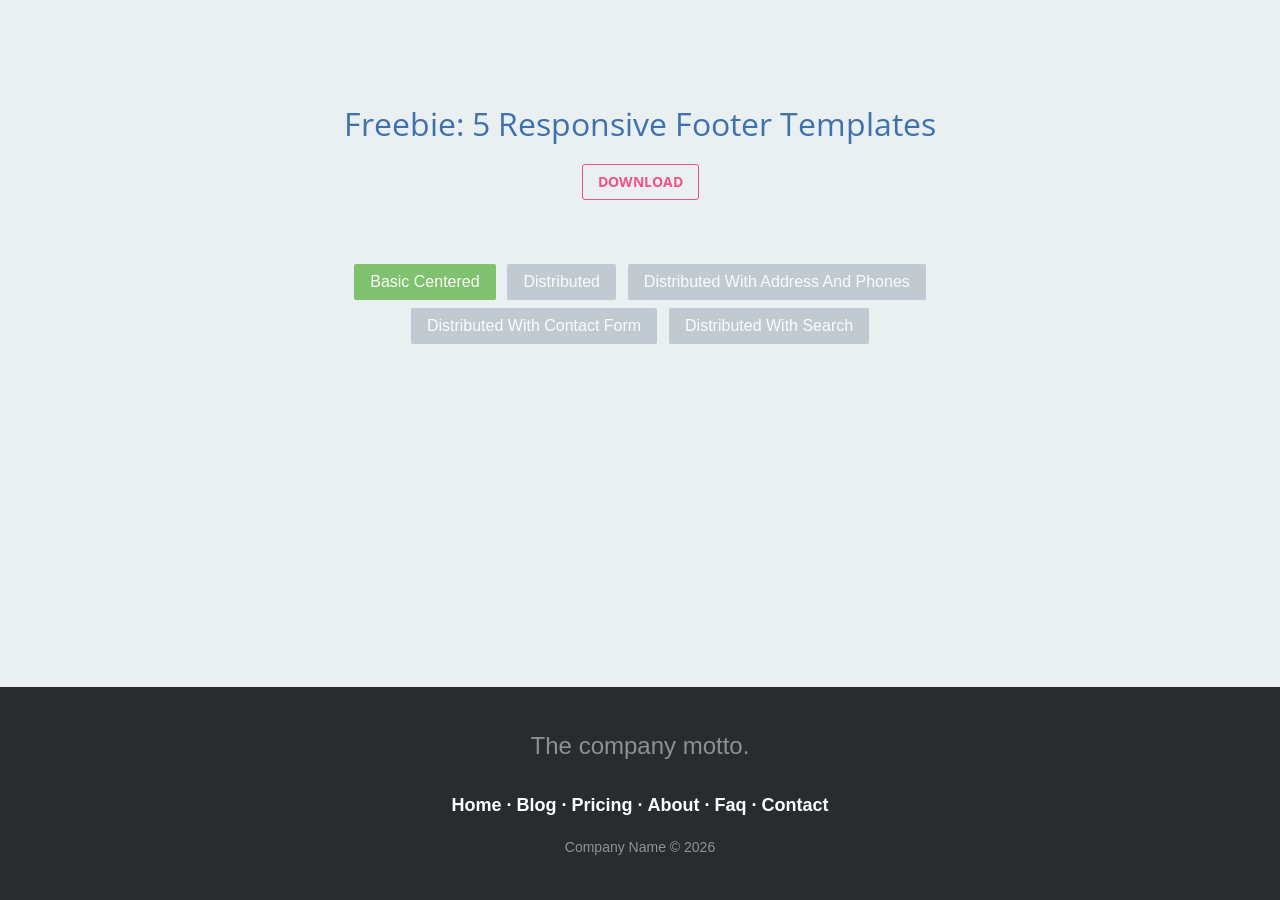
<file: index.html>
<!DOCTYPE html>
<html>

<head>

	<meta charset="utf-8">
	<meta http-equiv="X-UA-Compatible" content="IE=edge">
	<meta name="viewport" content="width=device-width, initial-scale=1">
	<meta name="keywords" content="footer, basic, centered, links" />

	<title>Basic, Centered Footer</title>

	<link rel="stylesheet" href="css/demo.css">
	<link rel="stylesheet" href="css/footer-basic-centered.css">

</head>

	<body>

		<header>

			<h1>Freebie: 5 Responsive Footer Templates</h1>
			<h2><a href="http://tutorialzine.com/2015/01/freebie-5-responsive-footer-templates/">Download</a></h2>

			<ul>
				<li><a href="index.html" class="active">Basic Centered</a></li>
				<li><a href="footer-distributed.html">Distributed</a></li>
				<li><a href="footer-distributed-with-address-and-phones.html">Distributed With Address And Phones</a></li>
				<li><a href="footer-distributed-with-contact-form.html">Distributed With Contact Form</a></li>
				<li><a href="footer-distributed-with-search.html">Distributed With Search</a></li>
			</ul>

		</header>

		<!-- The content of your page would go here. -->

		<footer class="footer-basic-centered">

			<p class="footer-company-motto">The company motto.</p>

			<p class="footer-links">
				<a href="#">Home</a>
				·
				<a href="#">Blog</a>
				·
				<a href="#">Pricing</a>
				·
				<a href="#">About</a>
				·
				<a href="#">Faq</a>
				·
				<a href="#">Contact</a>
			</p>

			<p class="footer-company-name">Company Name &copy; 2026</p>

		</footer>

	</body>

</html>
</file>
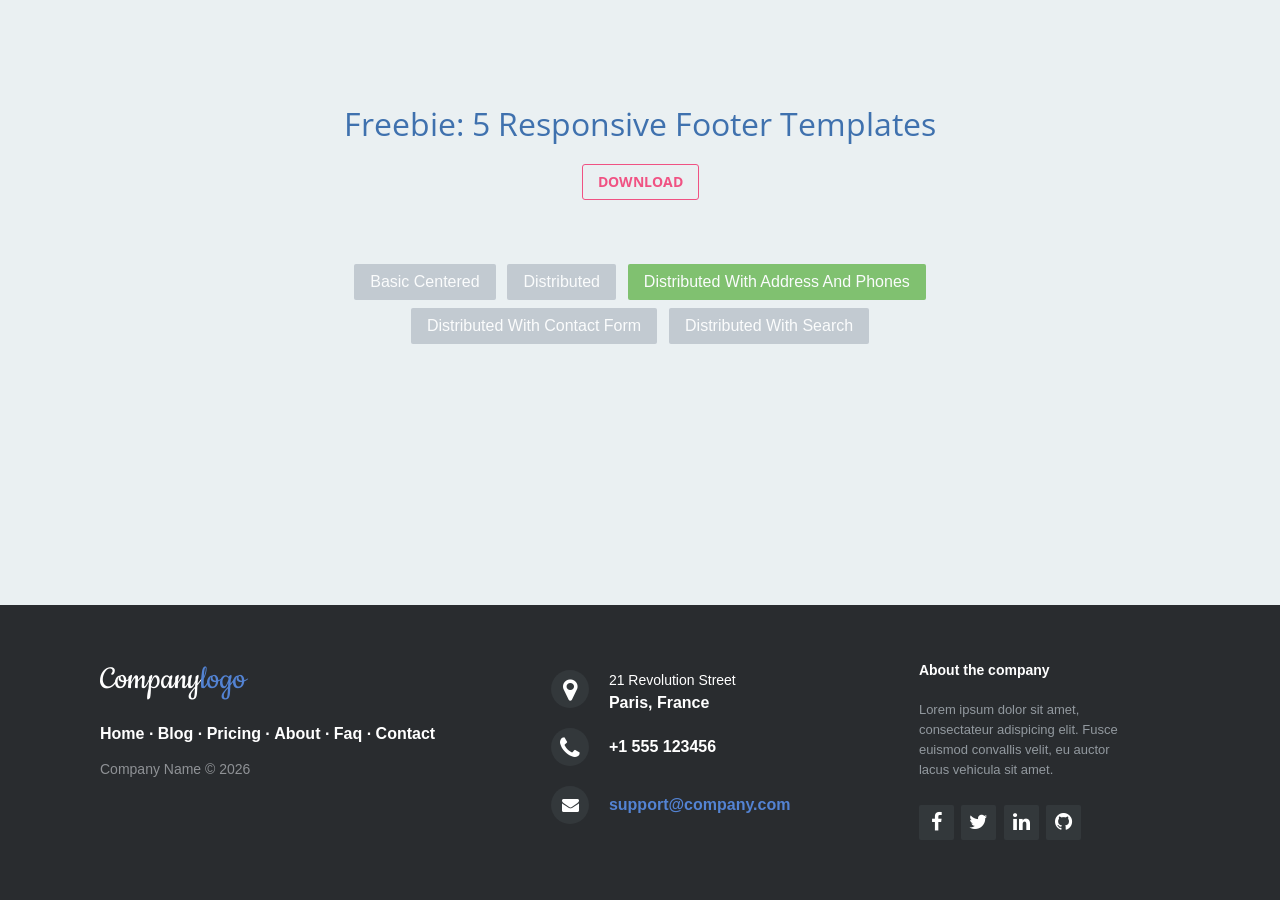
<file: footer-distributed-with-address-and-phones.html>
<!DOCTYPE html>
<html>

<head>

	<meta charset="utf-8">
	<meta http-equiv="X-UA-Compatible" content="IE=edge">
	<meta name="viewport" content="width=device-width, initial-scale=1">
	<meta name="keywords" content="footer, address, phone, icons" />

	<title>Footer With Address And Phones</title>

	<link rel="stylesheet" href="css/demo.css">
	<link rel="stylesheet" href="css/footer-distributed-with-address-and-phones.css">
	
	<link rel="stylesheet" href="http://maxcdn.bootstrapcdn.com/font-awesome/4.2.0/css/font-awesome.min.css">

	<link href="http://fonts.googleapis.com/css?family=Cookie" rel="stylesheet" type="text/css">

</head>

	<body>

		<header>

			<h1>Freebie: 5 Responsive Footer Templates</h1>
			<h2><a href="http://tutorialzine.com/2015/01/freebie-5-responsive-footer-templates/">Download</a></h2>

			<ul>
				<li><a href="index.html">Basic Centered</a></li>
				<li><a href="footer-distributed.html">Distributed</a></li>
				<li><a href="footer-distributed-with-address-and-phones.html" class="active">Distributed With Address And Phones</a></li>
				<li><a href="footer-distributed-with-contact-form.html">Distributed With Contact Form</a></li>
				<li><a href="footer-distributed-with-search.html">Distributed With Search</a></li>
			</ul>

		</header>

		<!-- The content of your page would go here. -->

		<footer class="footer-distributed">

			<div class="footer-left">

				<h3>Company<span>logo</span></h3>

				<p class="footer-links">
					<a href="#">Home</a>
					·
					<a href="#">Blog</a>
					·
					<a href="#">Pricing</a>
					·
					<a href="#">About</a>
					·
					<a href="#">Faq</a>
					·
					<a href="#">Contact</a>
				</p>

				<p class="footer-company-name">Company Name &copy; 2026</p>
			</div>

			<div class="footer-center">

				<div>
					<i class="fa fa-map-marker"></i>
					<p><span>21 Revolution Street</span> Paris, France</p>
				</div>

				<div>
					<i class="fa fa-phone"></i>
					<p>+1 555 123456</p>
				</div>

				<div>
					<i class="fa fa-envelope"></i>
					<p><a href="mailto:support@company.com">support@company.com</a></p>
				</div>

			</div>

			<div class="footer-right">

				<p class="footer-company-about">
					<span>About the company</span>
					Lorem ipsum dolor sit amet, consectateur adispicing elit. Fusce euismod convallis velit, eu auctor lacus vehicula sit amet.
				</p>

				<div class="footer-icons">

					<a href="#"><i class="fa fa-facebook"></i></a>
					<a href="#"><i class="fa fa-twitter"></i></a>
					<a href="#"><i class="fa fa-linkedin"></i></a>
					<a href="#"><i class="fa fa-github"></i></a>

				</div>

			</div>

		</footer>

	</body>

</html>
</file>
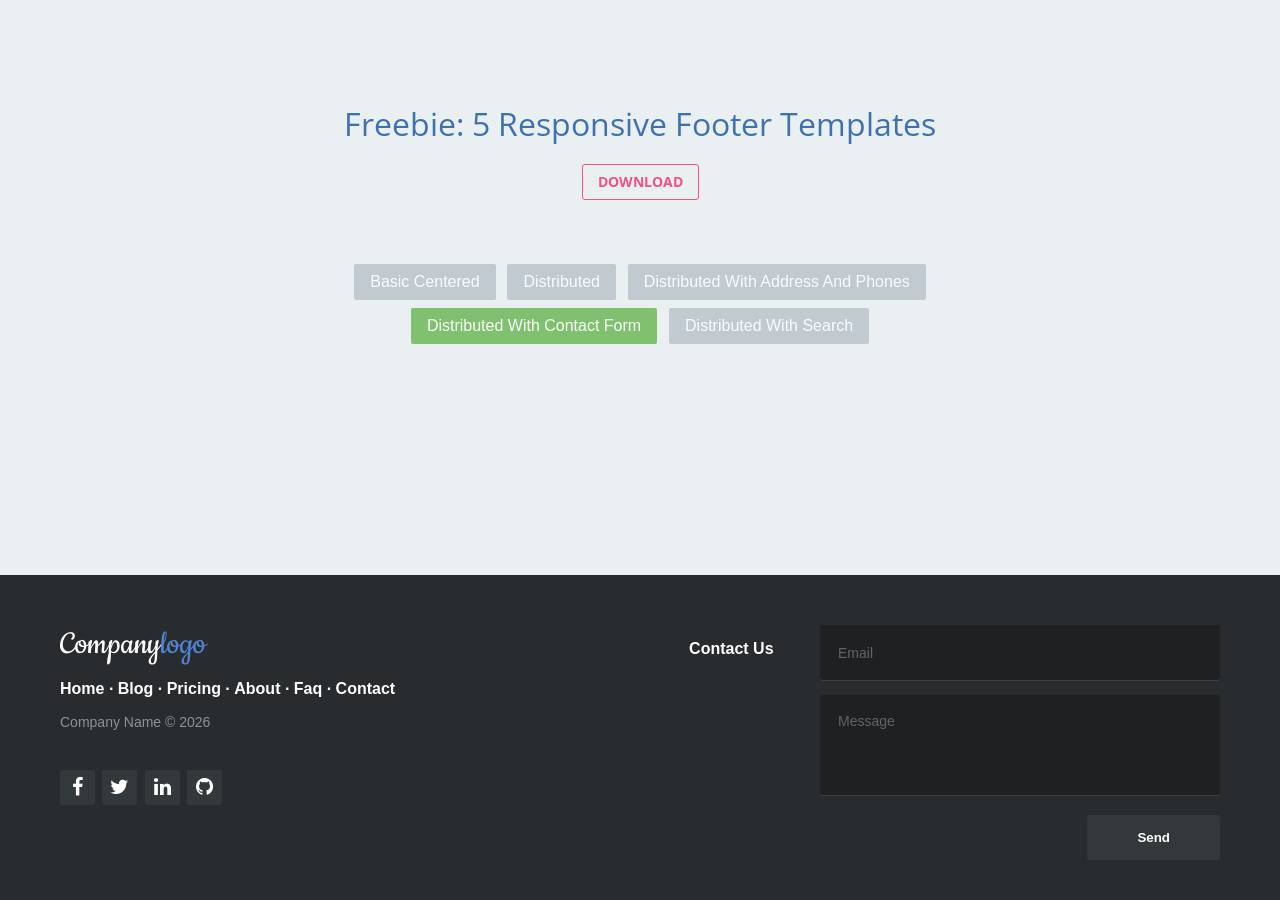
<file: footer-distributed-with-contact-form.html>
<!DOCTYPE html>
<html>

<head>

	<meta charset="utf-8">
	<meta http-equiv="X-UA-Compatible" content="IE=edge">
	<meta name="viewport" content="width=device-width, initial-scale=1">
	<meta name="keywords" content="footer, contact, form, icons" />

	<title>Footer Distributed With Contact Form</title>

	<link rel="stylesheet" href="css/demo.css">
	<link rel="stylesheet" href="css/footer-distributed-with-contact-form.css">

	<link rel="stylesheet" href="http://maxcdn.bootstrapcdn.com/font-awesome/4.2.0/css/font-awesome.min.css">

	<link href="http://fonts.googleapis.com/css?family=Cookie" rel="stylesheet" type="text/css">

</head>

	<body>

		<header>

			<h1>Freebie: 5 Responsive Footer Templates</h1>
			<h2><a href="http://tutorialzine.com/2015/01/freebie-5-responsive-footer-templates/">Download</a></h2>

			<ul>
				<li><a href="index.html">Basic Centered</a></li>
				<li><a href="footer-distributed.html">Distributed</a></li>
				<li><a href="footer-distributed-with-address-and-phones.html">Distributed With Address And Phones</a></li>
				<li><a href="footer-distributed-with-contact-form.html" class="active">Distributed With Contact Form</a></li>
				<li><a href="footer-distributed-with-search.html">Distributed With Search</a></li>
			</ul>

		</header>

		<!-- The content of your page would go here. -->

		<footer class="footer-distributed">

			<div class="footer-left">

				<h3>Company<span>logo</span></h3>

				<p class="footer-links">
					<a href="#">Home</a>
					·
					<a href="#">Blog</a>
					·
					<a href="#">Pricing</a>
					·
					<a href="#">About</a>
					·
					<a href="#">Faq</a>
					·
					<a href="#">Contact</a>
				</p>

				<p class="footer-company-name">Company Name &copy; 2026</p>

				<div class="footer-icons">

					<a href="#"><i class="fa fa-facebook"></i></a>
					<a href="#"><i class="fa fa-twitter"></i></a>
					<a href="#"><i class="fa fa-linkedin"></i></a>
					<a href="#"><i class="fa fa-github"></i></a>

				</div>

			</div>

			<div class="footer-right">

				<p>Contact Us</p>

				<form action="#" method="post">

					<input type="text" name="email" placeholder="Email" />
					<textarea name="message" placeholder="Message"></textarea>
					<button>Send</button>

				</form>

			</div>

		</footer>

	</body>

</html>
</file>
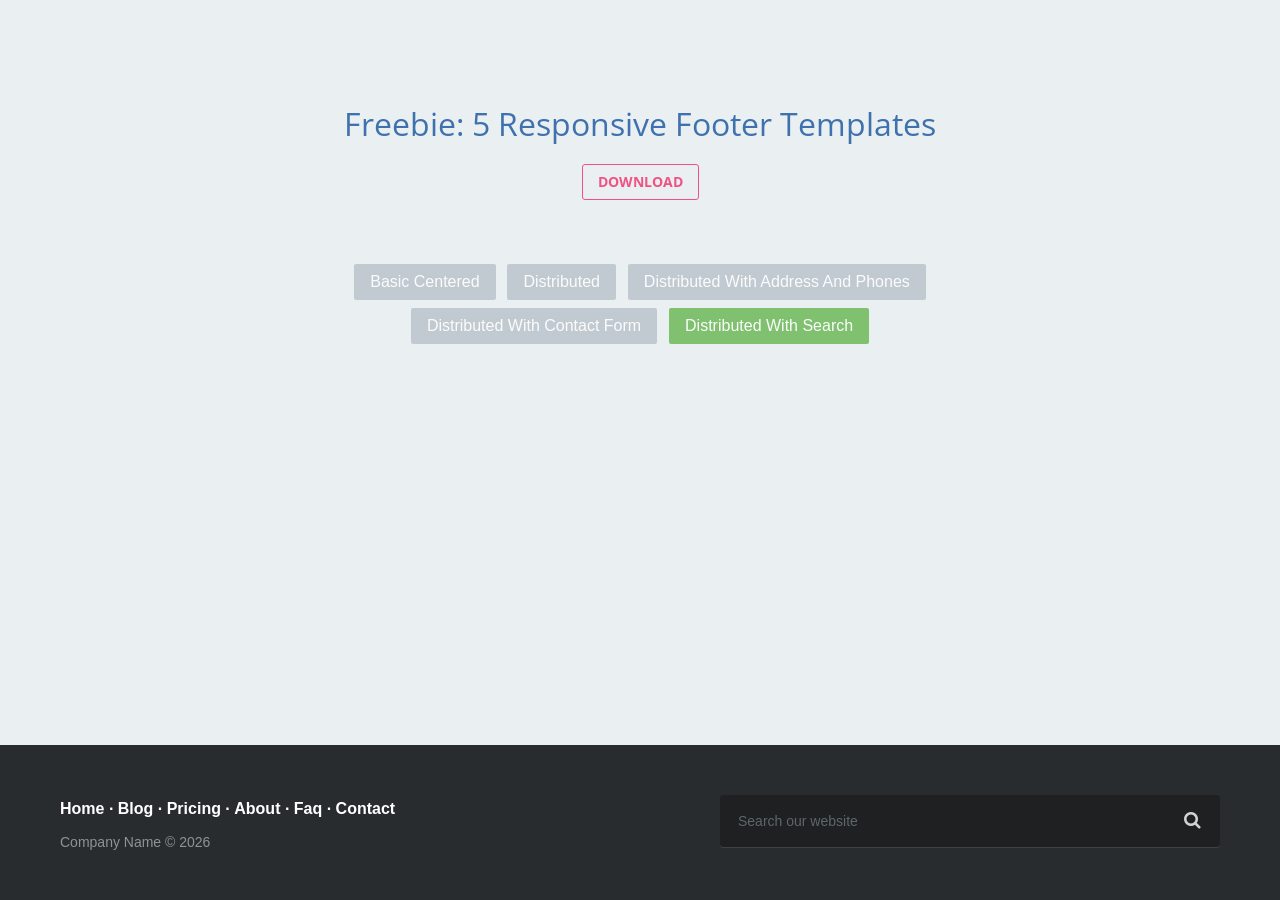
<file: footer-distributed-with-search.html>
<!DOCTYPE html>
<html>

<head>

	<meta charset="utf-8">
	<meta http-equiv="X-UA-Compatible" content="IE=edge">
	<meta name="viewport" content="width=device-width, initial-scale=1">
	<meta name="keywords" content="footer, search, form, icons" />

	<title>Footer with a Search Form</title>

	<link rel="stylesheet" href="css/demo.css">
	<link rel="stylesheet" href="css/footer-distributed-with-search.css">

	<link rel="stylesheet" href="http://maxcdn.bootstrapcdn.com/font-awesome/4.2.0/css/font-awesome.min.css">

</head>

	<body>

		<header>

			<h1>Freebie: 5 Responsive Footer Templates</h1>
			<h2><a href="http://tutorialzine.com/2015/01/freebie-5-responsive-footer-templates/">Download</a></h2>

			<ul>
				<li><a href="index.html">Basic Centered</a></li>
				<li><a href="footer-distributed.html">Distributed</a></li>
				<li><a href="footer-distributed-with-address-and-phones.html">Distributed With Address And Phones</a></li>
				<li><a href="footer-distributed-with-contact-form.html">Distributed With Contact Form</a></li>
				<li><a href="footer-distributed-with-search.html" class="active">Distributed With Search</a></li>
			</ul>

		</header>

		<!-- The content of your page would go here. -->

		<footer class="footer-distributed">

			<div class="footer-left">

				<p class="footer-links">
					<a href="#">Home</a>
					·
					<a href="#">Blog</a>
					·
					<a href="#">Pricing</a>
					·
					<a href="#">About</a>
					·
					<a href="#">Faq</a>
					·
					<a href="#">Contact</a>
				</p>

				<p class="footer-company-name">Company Name &copy; 2026</p>

			</div>

			<div class="footer-right">

				<form method="get" action="#">
					<input placeholder="Search our website" name="search" />
					<i class="fa fa-search"></i>
				</form>

			</div>

		</footer>

	</body>

</html>
</file>
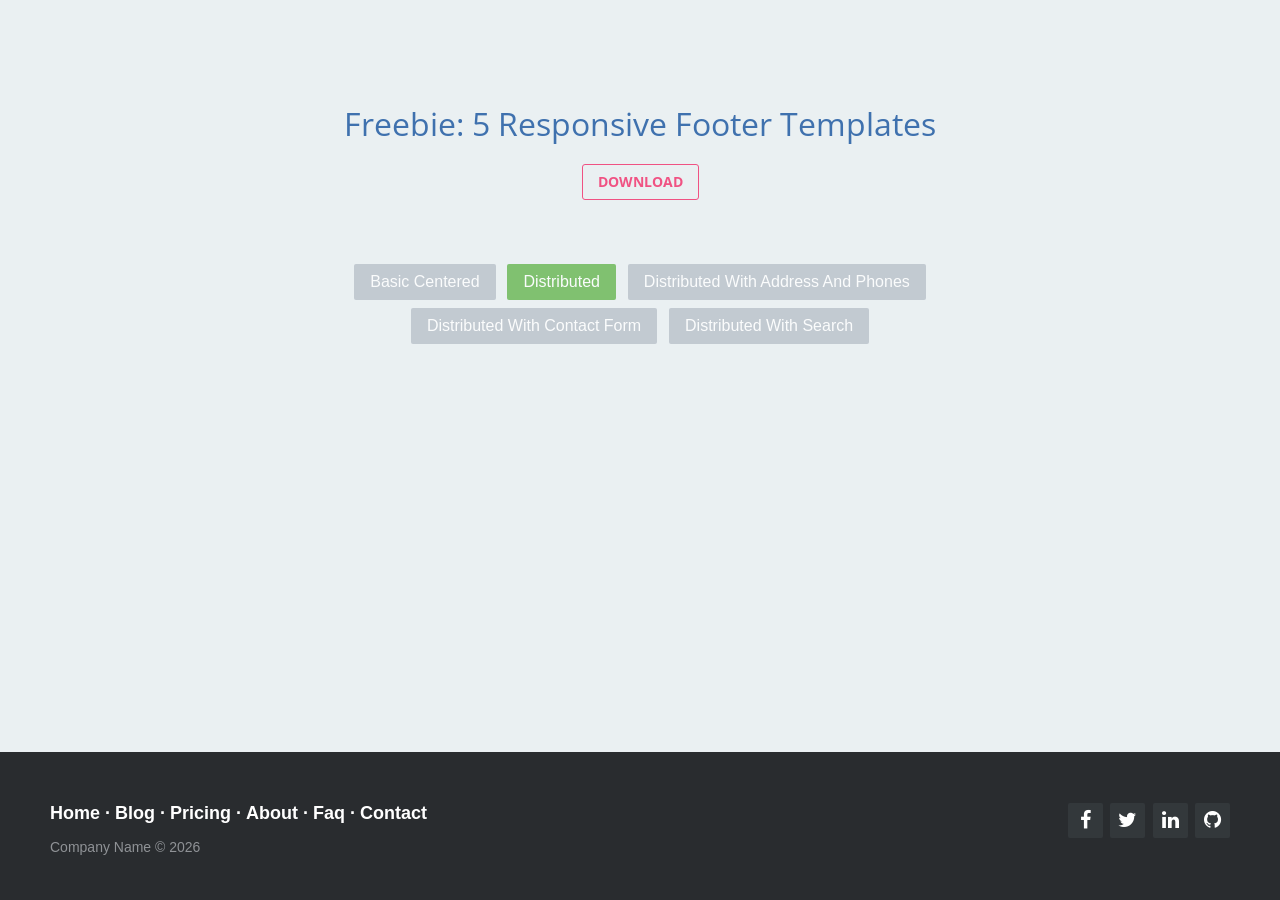
<file: footer-distributed.html>
<!DOCTYPE html>
<html>

<head>

	<meta charset="utf-8">
	<meta http-equiv="X-UA-Compatible" content="IE=edge">
	<meta name="viewport" content="width=device-width, initial-scale=1">
	<meta name="keywords" content="footer, links, icons" />

	<title>Distributed Footer</title>

	<link rel="stylesheet" href="css/demo.css">
	<link rel="stylesheet" href="css/footer-distributed.css">
	
	<link rel="stylesheet" href="http://maxcdn.bootstrapcdn.com/font-awesome/4.2.0/css/font-awesome.min.css">

</head>

	<body>

		<header>

			<h1>Freebie: 5 Responsive Footer Templates</h1>
			<h2><a href="http://tutorialzine.com/2015/01/freebie-5-responsive-footer-templates/">Download</a></h2>

			<ul>
				<li><a href="index.html">Basic Centered</a></li>
				<li><a href="footer-distributed.html" class="active">Distributed</a></li>
				<li><a href="footer-distributed-with-address-and-phones.html">Distributed With Address And Phones</a></li>
				<li><a href="footer-distributed-with-contact-form.html">Distributed With Contact Form</a></li>
				<li><a href="footer-distributed-with-search.html">Distributed With Search</a></li>
			</ul>

		</header>

		<!-- The content of your page would go here. -->

		<footer class="footer-distributed">

			<div class="footer-right">

				<a href="#"><i class="fa fa-facebook"></i></a>
				<a href="#"><i class="fa fa-twitter"></i></a>
				<a href="#"><i class="fa fa-linkedin"></i></a>
				<a href="#"><i class="fa fa-github"></i></a>

			</div>

			<div class="footer-left">

				<p class="footer-links">
					<a href="#">Home</a>
					·
					<a href="#">Blog</a>
					·
					<a href="#">Pricing</a>
					·
					<a href="#">About</a>
					·
					<a href="#">Faq</a>
					·
					<a href="#">Contact</a>
				</p>

				<p>Company Name &copy; 2026</p>
			</div>

		</footer>

	</body>

</html>
</file>
<file: css/demo.css>
@import url('http://fonts.googleapis.com/css?family=Open+Sans:400,700');

*{
	padding:0;
	margin:0;
}

html{
	background-color: #eaf0f2;
}

body{
	font:14px/1.5 Arial, Helvetica, sans-serif;
}

header{
	text-align: center;
	padding-top: 100px;
	margin-bottom:200px;
}

header h1{
	font: normal 32px/1.5 'Open Sans', sans-serif;
	color: #3F71AE;
	padding-bottom: 16px;
}

header h2{
	color: #F05283;
}

header h2 a{
	color:inherit;
	text-decoration: none;
	display: inline-block;
	border: 1px solid #F05283;
	padding: 10px 15px;
	border-radius: 3px;
	font: bold 14px/1 'Open Sans', sans-serif;
	text-transform: uppercase;
}

header h2 a:hover{
	background-color:#F05283;
	transition:0.2s;
	color:#fff;
}

header ul {
	max-width: 600px;
	margin: 60px auto 0;
}

header ul a{
	text-decoration: none;
	color: #FFF;
	text-align: left;
	background-color: #B9C1CA;
	padding: 10px 16px;
	border-radius: 2px;
	opacity: 0.8;
	font-size: 16px;
	display: inline-block;
	margin: 4px;
	line-height: 1;
	outline: none;

	transition: 0.2s ease;
}

header ul li a.active{
	background-color: #66B650;
	pointer-events: none;
}

header ul li a:hover {
	opacity: 1;
}

header ul{
	list-style: none;
	padding: 0;
}

header ul li{
	display: inline-block;
}


/* In our demo, the footers are fixed to the bottom of the page */

footer{
	position: fixed;
	bottom: 0;
}

@media (max-height:800px){
	footer { position: static; }
	header { padding-top:40px; }
}
</file>
<file: css/footer-basic-centered.css>
.footer-basic-centered{
	background-color: #292c2f;
	box-shadow: 0 1px 1px 0 rgba(0, 0, 0, 0.12);
	box-sizing: border-box;
	width: 100%;
	text-align: center;
	font: normal 18px sans-serif;

	padding: 45px;
	margin-top: 80px;
}

.footer-basic-centered .footer-company-motto{
	color:  #8d9093;
	font-size: 24px;
	margin: 0;
}

.footer-basic-centered .footer-company-name{
	color:  #8f9296;
	font-size: 14px;
	margin: 0;
}

.footer-basic-centered .footer-links{
	list-style: none;
	font-weight: bold;
	color:  #ffffff;
	padding: 35px 0 23px;
	margin: 0;
}

.footer-basic-centered .footer-links a{
	display:inline-block;
	text-decoration: none;
	color: inherit;
}

/* If you don't want the footer to be responsive, remove these media queries */

@media (max-width: 600px) {

	.footer-basic-centered{
		padding: 35px;
	}

	.footer-basic-centered .footer-company-motto{
		font-size: 18px;
	}

	.footer-basic-centered .footer-company-name{
		font-size: 12px;
	}

	.footer-basic-centered .footer-links{
		font-size: 14px;
		padding: 25px 0 20px;
	}

	.footer-basic-centered .footer-links a{
		line-height: 1.8;
	}
}
</file>
<file: css/footer-distributed-with-address-and-phones.css>
.footer-distributed{
	background-color: #292c2f;
	box-shadow: 0 1px 1px 0 rgba(0, 0, 0, 0.12);
	box-sizing: border-box;
	text-align: left;
	font: bold 16px sans-serif;

	padding: 55px 100px;
	margin-top: 80px;
}

.footer-distributed .footer-left,
.footer-distributed .footer-center,
.footer-distributed .footer-right{
	display: inline-block;
	vertical-align: top;
}

/* Footer left */

.footer-distributed .footer-left{
	width: 40%;
}

/* The company logo */

.footer-distributed h3{
	color:  #ffffff;
	font: normal 36px 'Cookie', cursive;
	margin: 0;
}

.footer-distributed h3 span{
	color:  #5383d3;
}

/* Footer links */

.footer-distributed .footer-links{
	color:  #ffffff;
	margin: 20px 0 12px;
	padding: 0;
}

.footer-distributed .footer-links a{
	display:inline-block;
	line-height: 1.8;
	text-decoration: none;
	color:  inherit;
}

.footer-distributed .footer-company-name{
	color:  #8f9296;
	font-size: 14px;
	font-weight: normal;
	margin: 0;
}

/* Footer Center */

.footer-distributed .footer-center{
	width: 35%;
}

.footer-distributed .footer-center i{
	background-color:  #33383b;
	color: #ffffff;
	font-size: 25px;
	width: 38px;
	height: 38px;
	border-radius: 50%;
	text-align: center;
	line-height: 42px;
	margin: 10px 15px;
	vertical-align: middle;
}

.footer-distributed .footer-center i.fa-envelope{
	font-size: 17px;
	line-height: 38px;
}

.footer-distributed .footer-center p{
	display: inline-block;
	color: #ffffff;
	vertical-align: middle;
	margin:0;
}

.footer-distributed .footer-center p span{
	display:block;
	font-weight: normal;
	font-size:14px;
	line-height:2;
}

.footer-distributed .footer-center p a{
	color:  #5383d3;
	text-decoration: none;;
}


/* Footer Right */

.footer-distributed .footer-right{
	width: 20%;
}

.footer-distributed .footer-company-about{
	line-height: 20px;
	color:  #92999f;
	font-size: 13px;
	font-weight: normal;
	margin: 0;
}

.footer-distributed .footer-company-about span{
	display: block;
	color:  #ffffff;
	font-size: 14px;
	font-weight: bold;
	margin-bottom: 20px;
}

.footer-distributed .footer-icons{
	margin-top: 25px;
}

.footer-distributed .footer-icons a{
	display: inline-block;
	width: 35px;
	height: 35px;
	cursor: pointer;
	background-color:  #33383b;
	border-radius: 2px;

	font-size: 20px;
	color: #ffffff;
	text-align: center;
	line-height: 35px;

	margin-right: 3px;
	margin-bottom: 5px;
}

/* If you don't want the footer to be responsive, remove these media queries */

@media (max-width: 880px) {

	.footer-distributed{
		font: bold 14px sans-serif;
	}

	.footer-distributed .footer-left,
	.footer-distributed .footer-center,
	.footer-distributed .footer-right{
		display: block;
		width: 100%;
		margin-bottom: 40px;
		text-align: center;
	}

	.footer-distributed .footer-center i{
		margin-left: 0;
	}

}
</file>
<file: css/footer-distributed-with-contact-form.css>
.footer-distributed{
	background-color: #292c2f;
	box-shadow: 0 1px 1px 0 rgba(0, 0, 0, 0.12);
	box-sizing: border-box;
	width: 100%;
	font: bold 16px sans-serif;
	text-align: left;

	padding: 50px 60px 40px;
	margin-top: 80px;
	overflow: hidden;
}

/* Footer left */

.footer-distributed .footer-left{
	float: left;
}

/* The company logo */

.footer-distributed h3{
	color:  #ffffff;
	font: normal 36px 'Cookie', cursive;
	margin: 0 0 10px;
}

.footer-distributed h3 span{
	color:  #5383d3;
}

/* Footer links */

.footer-distributed .footer-links{
	color:  #ffffff;
	margin: 0 0 10px;
	padding: 0;
}

.footer-distributed .footer-links a{
	display:inline-block;
	line-height: 1.8;
	text-decoration: none;
	color:  inherit;
}

.footer-distributed .footer-company-name{
	color:  #8f9296;
	font-size: 14px;
	font-weight: normal;
	margin: 0;
}

/* Footer social icons */

.footer-distributed .footer-icons{
	margin-top: 40px;
}

.footer-distributed .footer-icons a{
	display: inline-block;
	width: 35px;
	height: 35px;
	cursor: pointer;
	background-color:  #33383b;
	border-radius: 2px;

	font-size: 20px;
	color: #ffffff;
	text-align: center;
	line-height: 35px;

	margin-right: 3px;
	margin-bottom: 5px;
}

/* Footer Right */

.footer-distributed .footer-right{
	float: right;
}

.footer-distributed .footer-right p{
	display: inline-block;
	vertical-align: top;
	margin: 15px 42px 0 0;
	color: #ffffff;
}

/* The contact form */

.footer-distributed form{
	display: inline-block;
}

.footer-distributed form input,
.footer-distributed form textarea{
	display: block;
	border-radius: 3px;
	box-sizing: border-box;
	background-color:  #1f2022;
	box-shadow: 0 1px 0 0 rgba(255, 255, 255, 0.1);
	border: none;
	resize: none;

	font: inherit;
	font-size: 14px;
	font-weight: normal;
	color:  #d1d2d2;

	width: 400px;
	padding: 18px;
}

.footer-distributed ::-webkit-input-placeholder {
	color:  #5c666b;
}

.footer-distributed ::-moz-placeholder {
	color:  #5c666b;
	opacity: 1;
}

.footer-distributed :-ms-input-placeholder{
	color:  #5c666b;
}


.footer-distributed form input{
	height: 55px;
	margin-bottom: 15px;
}

.footer-distributed form textarea{
	height: 100px;
	margin-bottom: 20px;
}

.footer-distributed form button{
	border-radius: 3px;
	background-color:  #33383b;
	color: #ffffff;
	border: 0;
	padding: 15px 50px;
	font-weight: bold;
	float: right;
}

/* If you don't want the footer to be responsive, remove these media queries */

@media (max-width: 1000px) {

	.footer-distributed {
		font: bold 14px sans-serif;
	}

	.footer-distributed .footer-company-name{
		font-size: 12px;
	}

	.footer-distributed form input,
	.footer-distributed form textarea{
		width: 250px;
	}

	.footer-distributed form button{
		padding: 10px 35px;
	}

}

@media (max-width: 800px) {

	.footer-distributed{
		padding: 30px;
	}

	.footer-distributed .footer-left,
	.footer-distributed .footer-right{
		float: none;
		max-width: 300px;
		margin: 0 auto;
	}

	.footer-distributed .footer-left{
		margin-bottom: 40px;
	}

	.footer-distributed form{
		margin-top: 30px;
	}

	.footer-distributed form{
		display: block;
	}

	.footer-distributed form button{
		float: none;
	}
}
</file>
<file: css/footer-distributed-with-search.css>
.footer-distributed{
	background-color: #292c2f;
	box-shadow: 0 1px 1px 0 rgba(0, 0, 0, 0.12);
	box-sizing: border-box;
	width: 100%;
	font: bold 16px sans-serif;
	text-align: left;

	padding: 50px 60px;
	margin-top: 80px;
	overflow: hidden;
}

/* Footer left */

.footer-distributed .footer-left{
	float: left;
}

.footer-distributed .footer-links{
	color:  #ffffff;
	margin: 0 0 10px;
	padding: 0;
}

.footer-distributed .footer-links a{
	display:inline-block;
	line-height: 1.8;
	text-decoration: none;
	color:  inherit;
}

.footer-distributed .footer-company-name{
	color:  #8f9296;
	font-size: 14px;
	font-weight: normal;
	margin: 0;
}


/* Footer right */

.footer-distributed .footer-right{
	float: right;
}

/* The search form */

.footer-distributed form{
	position: relative;
}

.footer-distributed form input{
	display: block;
	border-radius: 3px;
	box-sizing: border-box;
	background-color:  #1f2022;
	box-shadow: 0 1px 0 0 rgba(255, 255, 255, 0.1);
	border: none;

	font: inherit;
	font-size: 14px;
	font-weight: normal;
	color:  #d1d2d2;

	width: 500px;
	padding: 18px 50px 18px 18px;
}

.footer-distributed form input:focus{
	outline: none;
}

/* Changing the placeholder color */

.footer-distributed form input::-webkit-input-placeholder {
	color:  #5c666b;
}

.footer-distributed form input::-moz-placeholder {
	opacity: 1;
	color:  #5c666b;
}

.footer-distributed form input:-ms-input-placeholder{
	color:  #5c666b;
}

/* The magnify glass icon */

.footer-distributed form i{
	width: 18px;
	height: 18px;
	position: absolute;
	top: 16px;
	right: 18px;

	color: #d1d2d2;
	font-size: 18px;
}

/* If you don't want the footer to be responsive, remove these media queries */

@media (max-width: 1000px) {

	.footer-distributed form input{
		width: 300px;
	}

}

@media (max-width: 800px) {

	.footer-distributed{
		padding: 30px;
		text-align: center;
		font: bold 14px sans-serif;
	}

	.footer-distributed .footer-company-name{
		margin-top: 10px;
		font-size: 12px;
	}

	.footer-distributed .footer-left,
	.footer-distributed .footer-right{
		float: none;
		max-width: 300px;
		margin: 0 auto;
	}

	.footer-distributed .footer-left{
		margin-bottom: 20px;
	}

	.footer-distributed form input{
		width: 100%;
	}

}
</file>
<file: css/footer-distributed.css>
.footer-distributed{
	background-color: #292c2f;
	box-shadow: 0 1px 1px 0 rgba(0, 0, 0, 0.12);
	box-sizing: border-box;
	width: 100%;
	text-align: left;
	font: normal 16px sans-serif;

	padding: 45px 50px;
	margin-top: 80px;
}

.footer-distributed .footer-left p{
	color:  #8f9296;
	font-size: 14px;
	margin: 0;
}

/* Footer links */

.footer-distributed p.footer-links{
	font-size:18px;
	font-weight: bold;
	color:  #ffffff;
	margin: 0 0 10px;
	padding: 0;
}

.footer-distributed p.footer-links a{
	display:inline-block;
	line-height: 1.8;
	text-decoration: none;
	color:  inherit;
}

.footer-distributed .footer-right{
	float: right;
	margin-top: 6px;
	max-width: 180px;
}

.footer-distributed .footer-right a{
	display: inline-block;
	width: 35px;
	height: 35px;
	background-color:  #33383b;
	border-radius: 2px;

	font-size: 20px;
	color: #ffffff;
	text-align: center;
	line-height: 35px;

	margin-left: 3px;
}

/* If you don't want the footer to be responsive, remove these media queries */

@media (max-width: 600px) {

	.footer-distributed .footer-left,
	.footer-distributed .footer-right{
		text-align: center;
	}

	.footer-distributed .footer-right{
		float: none;
		margin: 0 auto 20px;
	}

	.footer-distributed .footer-left p.footer-links{
		line-height: 1.8;
	}
}
</file>
